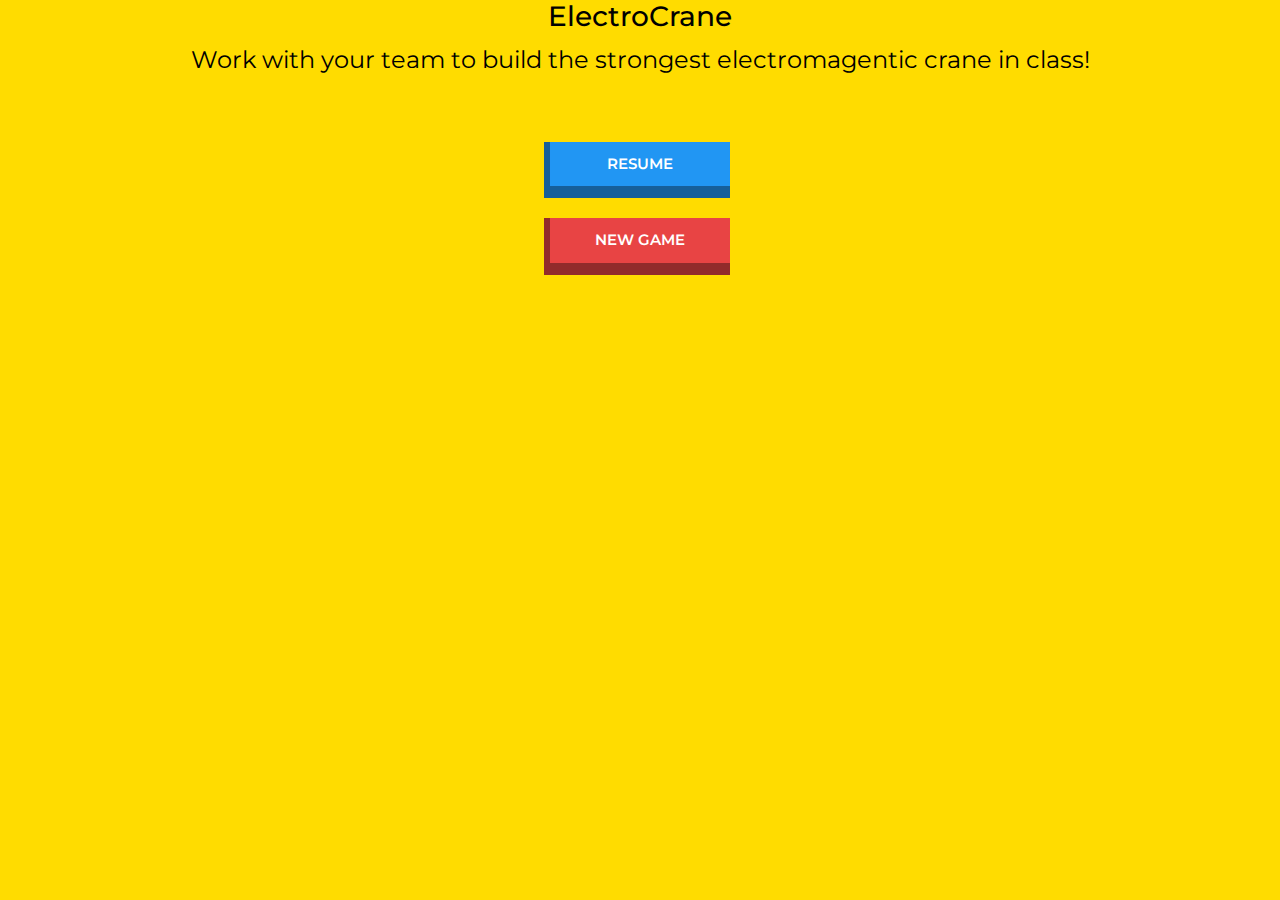
<file: game.html>
<!doctype html>
<html lang="en">
  <head>
    <!-- Required meta tags -->
    <meta charset="utf-8">
    <meta name="viewport" content="width=device-width, initial-scale=1, shrink-to-fit=no">

    <!-- Bootstrap CSS -->
    <link href="https://fonts.googleapis.com/css?family=Montserrat:400,500,600,700,900" rel="stylesheet">
    <link rel="stylesheet" href="https://stackpath.bootstrapcdn.com/bootstrap/4.3.1/css/bootstrap.min.css" integrity="sha384-ggOyR0iXCbMQv3Xipma34MD+dH/1fQ784/j6cY/iJTQUOhcWr7x9JvoRxT2MZw1T" crossorigin="anonymous">

<!--My CSS-->
    <link rel="stylesheet" href="css/style.css" crossorigin="anonymous">

    <title>ElectroCrane</title>
    <style>
      body{
        background: #ffdc00;
        margin:0 auto;
        text-align: center;
      }
    </style>
  </head>
  <body>
  <header>
  </header>

  <main role="main" class="container-fluid">
    <div class="row">
        <div class="col-12">
          <h3>ElectroCrane</h3>
          <p>Work with your team to build the strongest electromagentic crane in class!</p>
        </div>
      </div>
       <div class="row">
        <div class="col-12">
 <p class="lead">
      <div id="helper">
      <a id="track" href="#" class="btn btn-lg btn-secondary">Resume</a>
    </div>
    </p>
     <p class="lead">
      <div id="helper">
      <a id="play" href="#" class="btn btn-lg btn-secondary">New Game</a>
    </div>
    </p>        </div>
      </div>
    </div>

  </main>

    <!-- Optional JavaScript -->
    <!-- jQuery first, then Popper.js, then Bootstrap JS -->
    <script src="https://code.jquery.com/jquery-3.3.1.slim.min.js" integrity="sha384-q8i/X+965DzO0rT7abK41JStQIAqVgRVzpbzo5smXKp4YfRvH+8abtTE1Pi6jizo" crossorigin="anonymous"></script>
    <script src="https://cdnjs.cloudflare.com/ajax/libs/popper.js/1.14.7/umd/popper.min.js" integrity="sha384-UO2eT0CpHqdSJQ6hJty5KVphtPhzWj9WO1clHTMGa3JDZwrnQq4sF86dIHNDz0W1" crossorigin="anonymous"></script>
    <script src="https://stackpath.bootstrapcdn.com/bootstrap/4.3.1/js/bootstrap.min.js" integrity="sha384-JjSmVgyd0p3pXB1rRibZUAYoIIy6OrQ6VrjIEaFf/nJGzIxFDsf4x0xIM+B07jRM" crossorigin="anonymous"></script>
  </body>
</file>
<file: css/style.css>
/*
 * Tweaked Bootstrap CSS
 */

/* Links */
a,
a:focus,
a:hover {
  color: #fff;
}

p{
  margin-bottom: 2rem;
}

 a#play{
      display: inline-block;
          text-decoration: none;

    }
    #play,
#play:hover,
#play:focus {
      width: 180px;
    padding: 10px;
    font-size: 15px;
    text-transform: uppercase;
    font-weight: 600;
     background-color: #e84444;
    border: 1px solid #e84444;
    box-shadow: -6px 0px 0px #922b2b, -6px 6px 0px #922b2b, -6px 12px 0px #922b2b, 0px 12px 0px #922b2b;
    border-radius: 0px;
    color: #fff;
    cursor: pointer;
}
    

a#play:active {
    box-shadow: none;
    transition: 0.1s;
    margin-left: -6px;
    margin-bottom: -6px;
    width: 186px;
    padding: 16px;
}

#track,
#track:hover,
#track:focus {
    width: 180px;
    padding: 10px;
    font-size: 15px;
    text-transform: uppercase;
    font-weight: 600;
    background-color: #2196F3;
    border: 1px solid #2295f3;
    box-shadow: -6px 0px 0px #165f9a, -6px 6px 0px #165f9a, -6px 12px 0px #165f9a, 0px 12px 0px #165f9a;
    border-radius: 0px;
    color: #fff;
    cursor: pointer;
}

a#track:active {
    box-shadow: none;
    transition: 0.1s;
    margin-left: -6px;
    margin-bottom: -6px;
    width: 186px;
    padding: 16px;
}

input#team_name {
    border: 0px;
    outline: none !important;
    padding: 5px 10px 5px 10px;
    border: 1px solid #000;
}

label {
    display: block;
    color: #343434;
    font-size: 17pt;
}
/*
 * Base structure
 */

html,
body {
  height: 100%;
  font-family: 'Montserrat', sans-serif !important;

}

body {
  display: -ms-flexbox;
  display: flex;
  color: #000;
}
/*
 * Header
 */
.masthead {
  margin-bottom: 0rem;

}

.masthead-brand {
  margin-bottom: 0;
    color: #000;
    font-weight: 700;
    text-align: center;
        padding-bottom: 10px;

}

header p{
font-size: 12pt;
color:#343434;
}



/* other */
body {
  margin: 0;
  padding: 0;
  font-size: 18pt;
  font-family: 'Montserrat', sans-serif !important;

}

canvas #c {
    position: absolute !important;
    top: 113px !important;
    left: 0 !important;
}

#mytext{
  padding-left: 20px;
  padding-top: 20px;
}

#textplace {
    text-align: left;
    color: #2f2e1f;
    font-family: 'Montserrat', sans-serif;
    z-index: 9999;
    font-size: 3em;
    padding-bottom: 20px;
        font-weight: 700;
                    padding-left: 62px;



}

#textplace2 {
    text-align: left;
    color: #302e1f;
    font-family: 'Montserrat', sans-serif;
    z-index: 9999;
    font-size: 3em;
    padding-bottom: 20px;
    font-weight: 700;
    margin-left: 32px;

}

#magneticfield_value{
        text-align: left;
    color: #302e1f;
    font-family: 'Montserrat', sans-serif;
    z-index: 9999;
    font-size: 3em;
    padding-bottom: 20px;
    font-weight: 700;
    margin-left: 4px;
}

#magneticfield_cat{
    margin-left:0px;
}


#mytext {
    position: absolute;
}

#demo{
    text-align: left;
        color: #ff3a3a;
    font-family: 'Montserrat', sans-serif;
    z-index: 9999;
    font-size: 3em;
    padding-bottom: 20px;
        font-weight: 700;
            padding-left: 40px;
}

#remaining{
      color: #302e1f;
    font-family: 'Montserrat', sans-serif;
    z-index: 9999;
    font-size: 1em;
    padding-bottom: 20px;
    font-weight: 500;
}

div#lookatthetime {
    position: absolute;
        left: 75vw;
    top: 15px;
}

#electricalcurrent{
    text-align: left;
    color: #302e1f;
    font-family: 'Montserrat', sans-serif;
    z-index: 9999;
    font-size: 1em;
    padding-bottom: 20px;
    font-weight: 500;
    margin-left:40px;

}

div#overlay {
    width: 100vw;
    position: absolute;
    height: 100vh;
    z-index: 1;
    background: #2196F3;
    margin: 0 auto;
    text-align: center;
    display:none;
}

#end-message{
    color: #fff;
    font-size: 18pt;
    margin-top: 30vh;
        line-height: 163%;

}

#end-message h2{
        font-size: 14pt;
            padding-bottom: 30px;

}


#sensor{
    width:100vw;
    background:  #e84444;
    height:50px;
}
</file>
